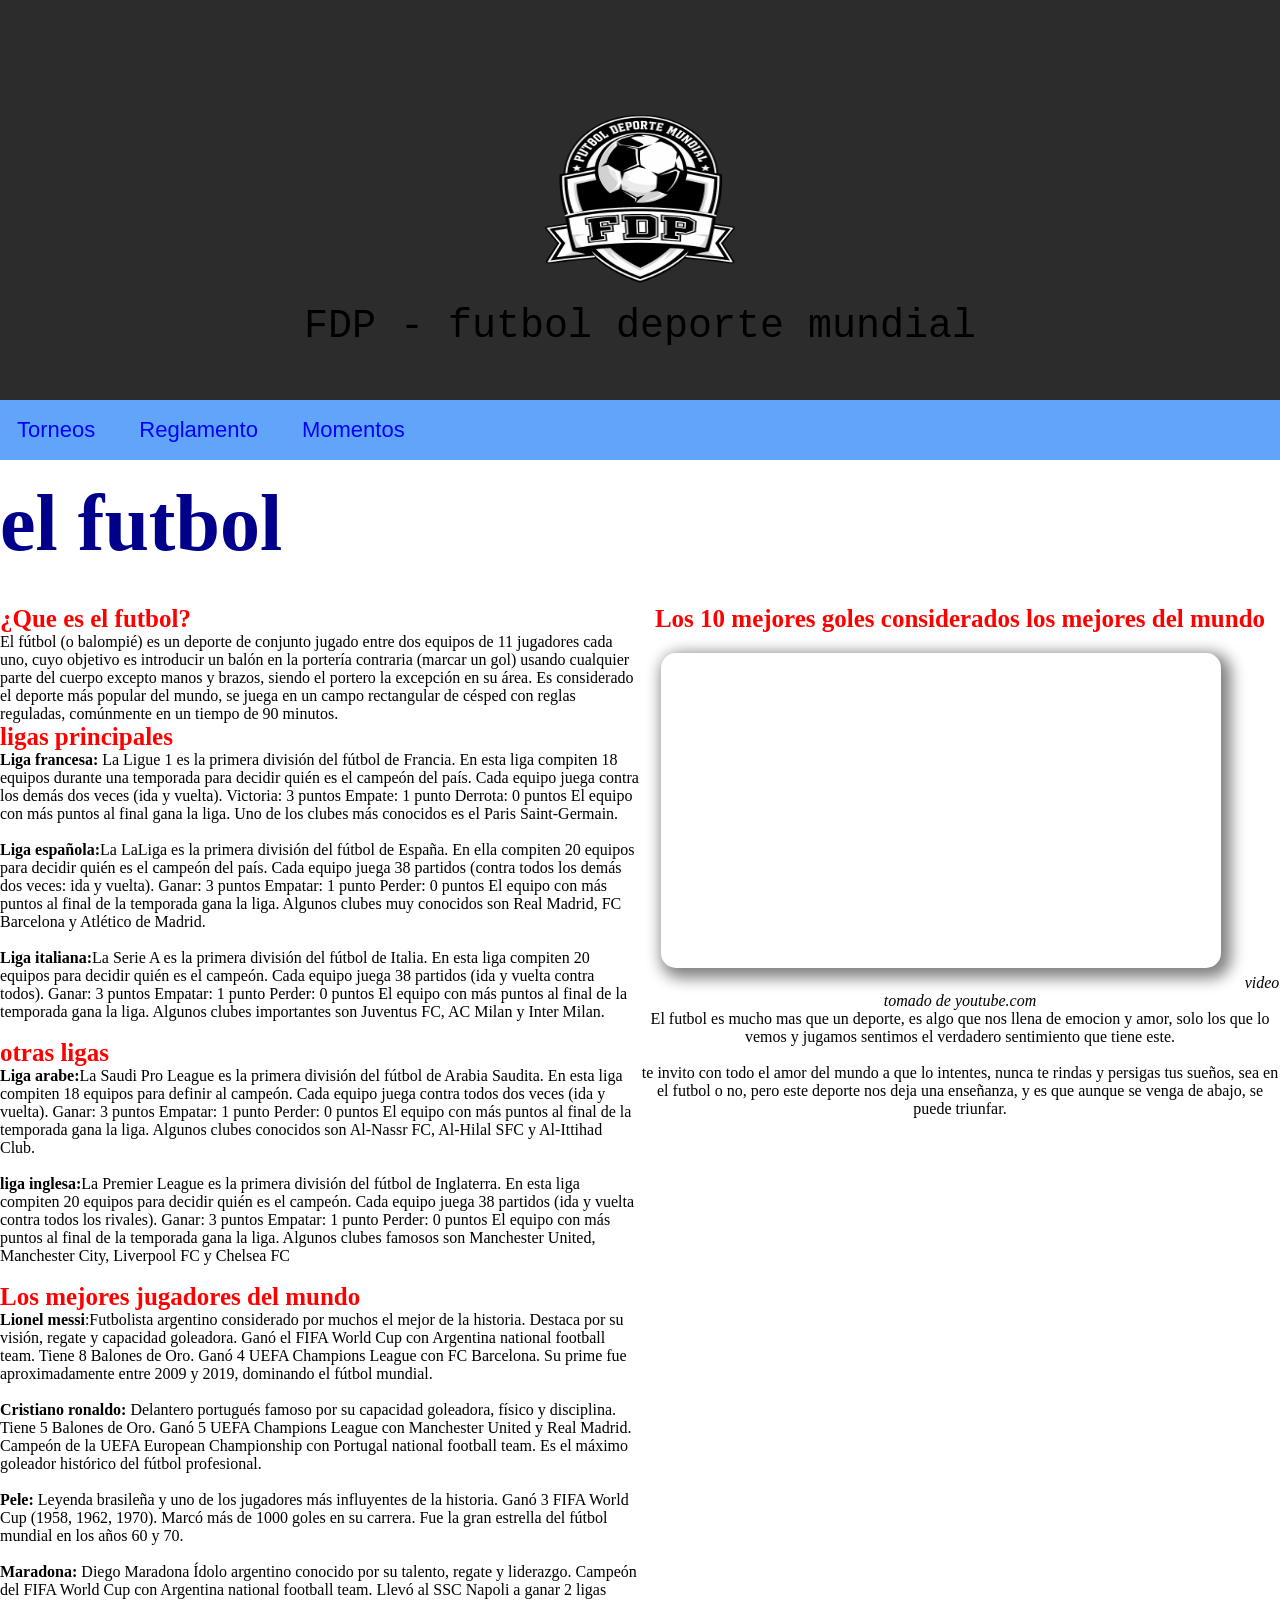
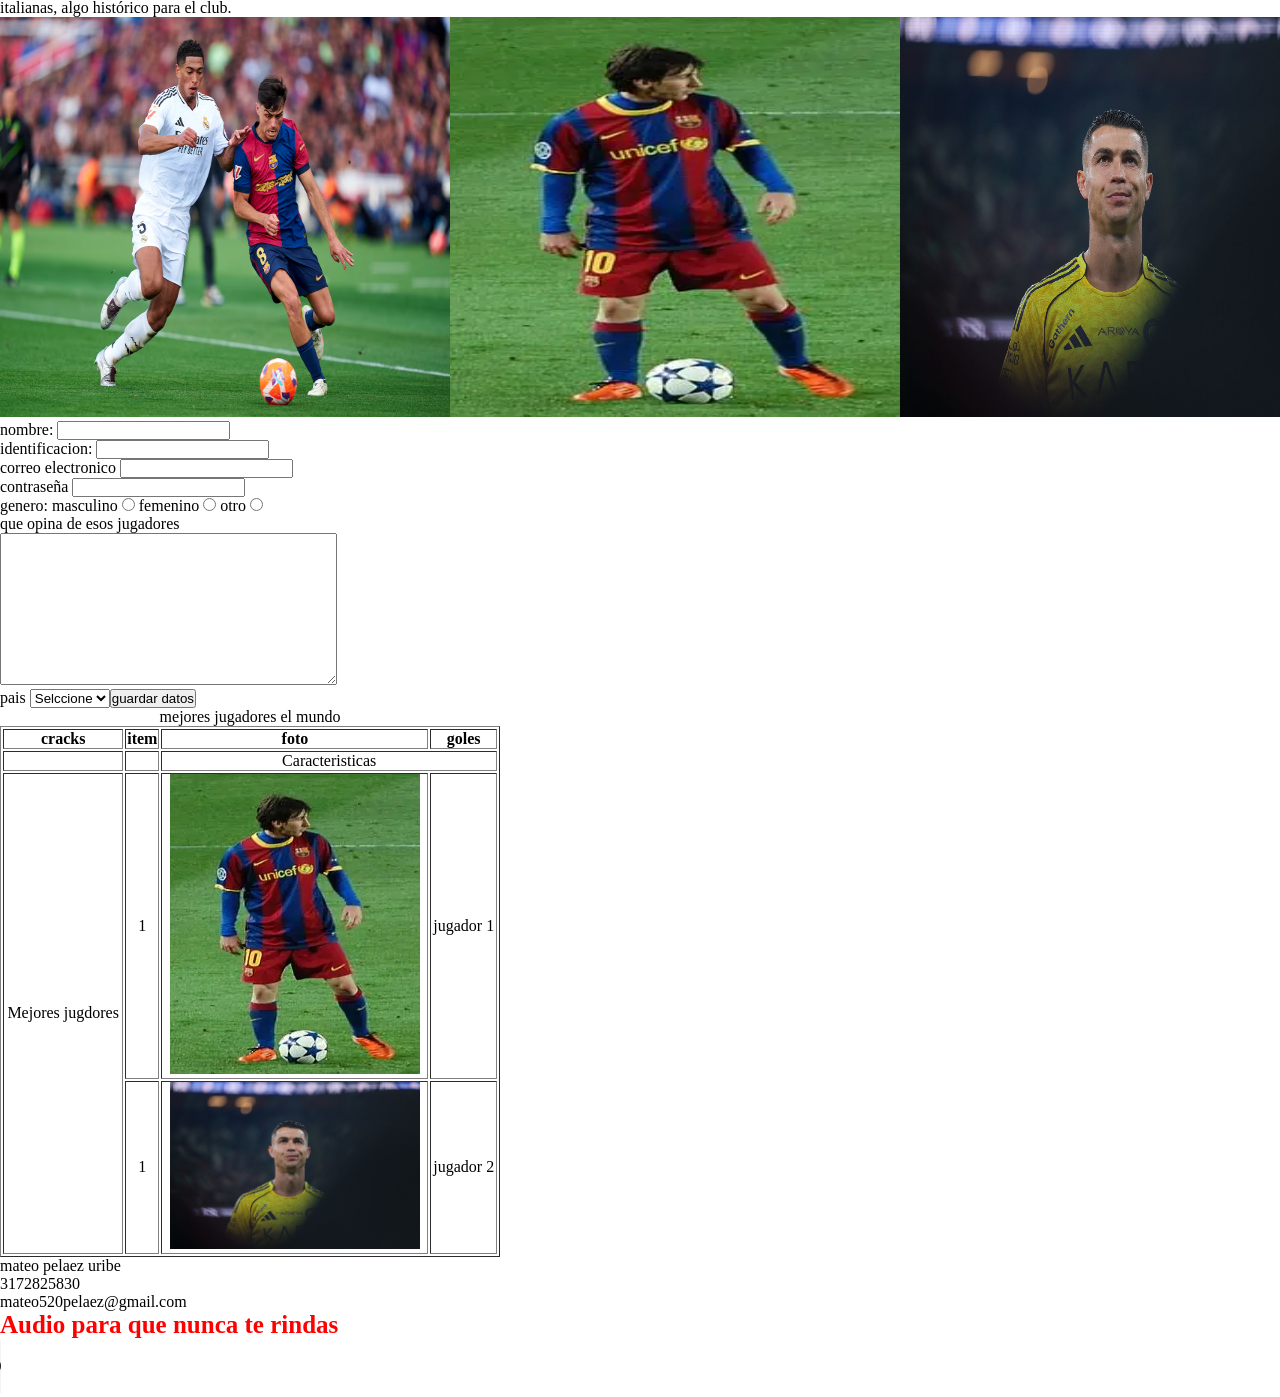
<file: taller/index2.html>
<!DOCTYPE html>
<html lang="en">

<head>
    <meta charset="UTF-8">
    <meta name="viewport" content="width=device-width, initial-scale=1.0">
    <link rel="preconnect" href="https://fonts.googleapis.com">
    <link rel="preconnect" href="https://fonts.gstatic.com" crossorigin>
    <link
        href="https://fonts.googleapis.com/css2?family=Noto+Sans:ital,wght@0,100..900;1,100..900&family=Playwrite+NO:wght@100..400&display=swap"
        rel="stylesheet">
    <link rel="stylesheet" href="/taller/css/estilopropio.css">
    <title>futbol</title>
</head>

<body>

    <body>

        <header>

            <div id="fondoCabeza"><!--caja principal-->

                <center>
                    <div id="cajalogo"><!--caja imagen-->

                        <img src="imagenes/logofut.png" id="logo">

                    </div>

                    <div id="textoLogo">

                        FDP - futbol deporte mundial

                    </div>


                </center>

            </div>

        </header>



        <nav id="menupad1">
            <ul>

                <li><a href="#">Torneos</a></li>
                <li><a href="#">Reglamento</a></li>
                <li><a href="#">Momentos</a></li>

            </ul>

        </nav>
        <br>

        <header>
            <h1>el futbol</h1>
        </header>

        <br><br>



        <main>

            <!-- secciones-->

            <section id="seccion1">

                <div id="video">

                    <h2>Los 10 mejores goles considerados los mejores del mundo</h2>
                    <iframe width="560" height="315" src="https://www.youtube.com/embed/IaPp9fbiqEY?si=C6BtXxSQWYMOq_xt"
                        title="YouTube video player" frameborder="0"
                        allow="accelerometer; autoplay; clipboard-write; encrypted-media; gyroscope; picture-in-picture; web-share"
                        referrerpolicy="strict-origin-when-cross-origin" allowfullscreen id="videoprincipal"></iframe>
                    <cite>video tomado de youtube.com</cite>


                    <p>El futbol es mucho mas que un deporte, es algo que nos llena de emocion y amor, solo los que lo
                        vemos y
                        jugamos sentimos el verdadero sentimiento que tiene este.
                        <br><br>

                        te invito con todo el amor del mundo a que lo intentes, nunca te rindas y persigas tus sueños,
                        sea en el
                        futbol o no, pero este deporte nos deja una enseñanza, y es que aunque se venga de abajo, se
                        puede triunfar.

                    </p>
                    <br>

                </div>



                <div id="textoprin1">

                    <h2>¿Que es el futbol?</h2>
                    <p>
                        El fútbol (o balompié) es un deporte de conjunto jugado entre dos equipos de 11 jugadores cada
                        uno, cuyo objetivo es introducir un balón en la portería contraria (marcar un gol) usando
                        cualquier parte del cuerpo excepto manos y brazos, siendo el portero la excepción en su área. Es
                        considerado el deporte más popular del mundo, se juega en un campo rectangular de césped con
                        reglas reguladas, comúnmente en un tiempo de 90 minutos.
                        <br>

                    <h2>ligas principales</h2>
                    <ul>

                        <li><b>Liga francesa:</b> La Ligue 1 es la primera división del fútbol de Francia. En esta liga
                            compiten
                            18 equipos durante una temporada para decidir quién es el campeón del país.

                            Cada equipo juega contra los demás dos veces (ida y vuelta).

                            Victoria: 3 puntos

                            Empate: 1 punto

                            Derrota: 0 puntos

                            El equipo con más puntos al final gana la liga. Uno de los clubes más conocidos es el Paris
                            Saint-Germain.</li>
                        <br>

                        <li><b>Liga española:</b>La LaLiga es la primera división del fútbol de España. En ella compiten
                            20
                            equipos para decidir quién es el campeón del país.

                            Cada equipo juega 38 partidos (contra todos los demás dos veces: ida y vuelta).

                            Ganar: 3 puntos

                            Empatar: 1 punto

                            Perder: 0 puntos

                            El equipo con más puntos al final de la temporada gana la liga. Algunos clubes muy conocidos
                            son
                            Real Madrid, FC Barcelona y Atlético de Madrid.</li>
                        <br>

                        <li><b>Liga italiana:</b>La Serie A es la primera división del fútbol de Italia. En esta liga
                            compiten
                            20 equipos para decidir quién es el campeón.

                            Cada equipo juega 38 partidos (ida y vuelta contra todos).

                            Ganar: 3 puntos

                            Empatar: 1 punto

                            Perder: 0 puntos

                            El equipo con más puntos al final de la temporada gana la liga. Algunos clubes importantes
                            son
                            Juventus FC, AC Milan y Inter Milan.</li>

                    </ul>


                    <br>

                    <h2>otras ligas</h2>
                    <ul>
                        <li><b>Liga arabe:</b>La Saudi Pro League es la primera división del fútbol de Arabia Saudita.
                            En esta
                            liga compiten 18 equipos para definir al campeón.

                            Cada equipo juega contra todos dos veces (ida y vuelta).

                            Ganar: 3 puntos

                            Empatar: 1 punto

                            Perder: 0 puntos

                            El equipo con más puntos al final de la temporada gana la liga. Algunos clubes conocidos son
                            Al‑Nassr FC, Al‑Hilal SFC y Al‑Ittihad Club.</li>
                        <br>
                        <li><b>liga inglesa:</b>La Premier League es la primera división del fútbol de Inglaterra. En
                            esta liga
                            compiten 20 equipos para decidir quién es el campeón.

                            Cada equipo juega 38 partidos (ida y vuelta contra todos los rivales).

                            Ganar: 3 puntos

                            Empatar: 1 punto

                            Perder: 0 puntos

                            El equipo con más puntos al final de la temporada gana la liga. Algunos clubes famosos son
                            Manchester United, Manchester City, Liverpool FC y Chelsea FC</li>
                    </ul>

                    <br>

                    <h2>Los mejores jugadores del mundo</h2>
                    <ol>
                        <li><b>Lionel messi</b>:Futbolista argentino considerado por muchos el mejor de la historia.
                            Destaca por
                            su visión, regate y capacidad goleadora.

                            Ganó el FIFA World Cup con Argentina national football team.

                            Tiene 8 Balones de Oro.

                            Ganó 4 UEFA Champions League con FC Barcelona.
                            Su prime fue aproximadamente entre 2009 y 2019, dominando el fútbol mundial. </li>
                        <br>
                        <li><b>Cristiano ronaldo:</b> Delantero portugués famoso por su capacidad goleadora, físico y
                            disciplina.

                            Tiene 5 Balones de Oro.

                            Ganó 5 UEFA Champions League con Manchester United y Real Madrid.

                            Campeón de la UEFA European Championship con Portugal national football team.
                            Es el máximo goleador histórico del fútbol profesional.</li>
                        <br>
                        <li><b>Pele:</b> Leyenda brasileña y uno de los jugadores más influyentes de la historia.

                            Ganó 3 FIFA World Cup (1958, 1962, 1970).

                            Marcó más de 1000 goles en su carrera.
                            Fue la gran estrella del fútbol mundial en los años 60 y 70.</li>
                        <br>
                        <li><b>Maradona:</b> Diego Maradona

                            Ídolo argentino conocido por su talento, regate y liderazgo.

                            Campeón del FIFA World Cup con Argentina national football team.

                            Llevó al SSC Napoli a ganar 2 ligas italianas, algo histórico para el club.</li>
                    </ol>
            </section>

            <section id="seccion2">


                <div id="serv">

                    <img src="/taller/imagenes/futbol.avif" width="450" height="400">
                </div>
                <br>

                <div id="serv">
                    <img src="/taller/imagenes/messi.webp" alt="" width="450" height="400">
                </div>
                <br>

                <div id="serv">
                    <img src="/taller/imagenes/cristiano.jfif" alt="" width="450" height="400">
                </div>
                <br>


            </section>

            <section id="seccion3">

                <div id="formulario"></div>

                <!-- formularios-->

                <form action="" method="">

                    <label>nombre:</label>
                    <input type="text">

                    <br>

                    <label for="identificacion">identificacion:</label>
                    <input type="number">

                    <br>

                    <label for="correo electronico">correo electronico</label>
                    <input type="email">

                    <br>

                    <label for="contraseña">contraseña</label>
                    <input type="password">


                    <br>

                    <label for="genero">genero:</label>
                    masculino
                    <input type="radio" name="genero" id="masculino1" value="1">
                    femenino
                    <input type="radio" name="genero" id="femenino1" value="2">
                    otro
                    <input type="radio" name="genero" id="otro" value="3">

                    <br>

                    <label for="">que opina de esos jugadores</label>

                    <br>

                    <textarea name="textojugadores" id="textojugadores" rows="10" cols="40"></textarea>

                    <br>

                    <label for="paisresidencia">pais</label>

                    <select name="paisresidencia" id="paisrsidencia">
                        <option value="1">Selccione</option>
                        <option value="2">colombia</option>
                        <option value="3">uruguay</option>
                        <option value="4">brazil</option>
                        <option value="5">uruguay</option>
                        <input type="submit" value="guardar datos">
                </form>


                <div id="tabla"></div>

                <table border="1" width="500">
                    <caption>mejores jugadores el mundo </caption>
                    <thead>
                        <tr>
                            <th>cracks</th>
                            <th>item</th>
                            <th>foto</th>
                            <th>goles</th>
                        </tr>
                    </thead>
                    <tbody align="center">
                        <tr>
                            <td></td>
                            <td></td>
                            <td colspan="2">Caracteristicas</td>
                        </tr>

                        <tr>
                            <td rowspan="2">Mejores jugdores</td>
                            <td>1</td>
                            <td><img src="imagenes/messi.webp" width="250" height=" 300"></td>
                            <td>jugador 1</td>
                        </tr>
                        <tr>

                            <td>1</td>
                            <td><img src="imagenes/cristiano.jfif" width="250"></td>
                            <td>jugador 2</td>
                        </tr>
                    </tbody>
                </table>


            </section>

        </main>

    </body>



    <footer>

        <div id="contenedorubicacion">


            <p>mateo pelaez uribe <br>
                3172825830 <br>
                mateo520pelaez@gmail.com <br>

            </p>
        </div>

        <div id="contenedorRedes">

            <div></div>
            <div></div>
            <div></div>

            <h2>Audio para que nunca te rindas</h2>

            <audio controls>
                <source src="audio/no te rindas.mp3" type="audio/mpeg">
            </audio>



        </div>

    </footer>


</body>

</html>
</file>
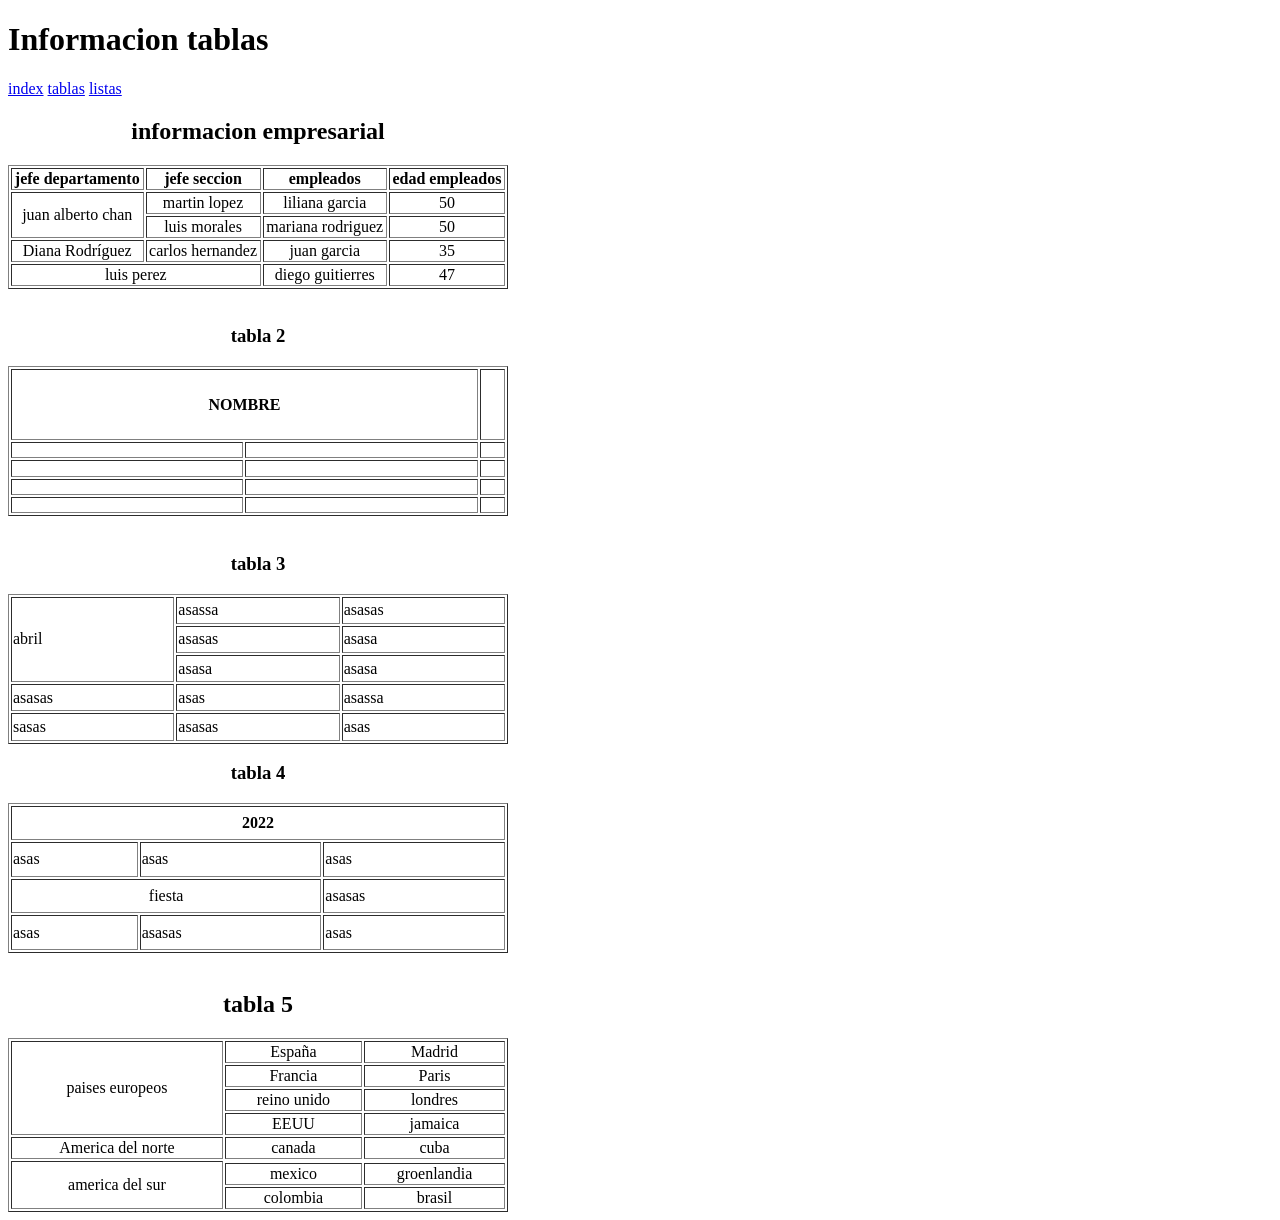
<file: taller/tablas.html>
<!DOCTYPE html>
<html lang="en">
<head>
    <meta charset="UTF-8">
    <meta name="viewport" content="width=device-width, initial-scale=1.0">
    <title>Document</title>
</head>
<body>

    <header><h1>Informacion tablas</h1></header>
    <nav>

    <a href="#">index</a>
    <a href="#">tablas</a>
    <a href="#">listas</a>

    </nav>

<main>
<table border="1" width="500">
    <caption><h2>informacion empresarial</h2></caption>
    <thead>
        <tr>
            <th>jefe departamento</th>
            <th>jefe seccion</th>
            <th>empleados</th>
            <th>edad empleados</th>
        </tr>
    </thead>
    <tbody align="center">
        <tr>
            <td rowspan="2">juan alberto chan</td>
            <td>martin lopez</td>
            <td>liliana garcia</td>
            <td>50</td>
        </tr>

       <tr>
        <td>luis morales</td>
        <td>mariana rodriguez</td>
        <td>50</td>
       </tr>

       <tr>
        <td>Diana Rodríguez</td>
        <td>carlos hernandez</td>
        <td>juan garcia </td>
        <td>35</td>
       </tr>

       <tr>
        <td colspan="2">luis perez</td>
        <td>diego guitierres</td>
        <td>47</td>
       </tr>

    </tbody>

   </table>
   <br>

   <table border="1" width="500"height="150" >
    <caption><h3>tabla 2</h3></caption>

<tr>
<th colspan="2" align="center"><b>NOMBRE</b></th>
<th></th>
</tr>

<tbody>
<tr>
<td></td>
<td></td>
<td></td>
</tr>

<tr>
<td></td>
<td></td>
<td></td>
</tr>

<tr>
<td></td>
<td></td>
<td></td>
</tr>

<tr>
<td></td>
<td></td>
<td></td>
</tr>

</tbody>

</table>
<br>

<table border="1"width="500"height="150">
    
    <caption><h3>tabla 3</h3></caption>
    
    <tbody>
        <tr>
            <td rowspan="3">abril</td>
            <td>asassa</td>
            <td>asasas</td>
        </tr>

        <tr>
            <td>asasas</td>
            <td>asasa</td>
        </tr>

        <tr>
            <td>asasa</td>
            <td>asasa</td>
        </tr>

        <tr>
            <td>asasas</td>
            <td>asas</td>
            <td>asassa</td>
        </tr>

        <tr>
            <td>sasas</td>
            <td>asasas</td>
            <td>asas</td>
        </tr>
    </tbody>
</table>

<table border="1" width="500"height="150" >
    <caption><h3>tabla 4</h3></caption>

<tr>
<th colspan="3" align="center"><b>2022</b></th>
</tr>

<tbody>
<tr>
<td>asas</td>
<td>asas</td>
<td>asas</td>
</tr>

<tr>
<td colspan="2" align="center">fiesta</td>
<td>asasas</td>
</tr>

<tr>
<td>asas</td>
<td>asasas</td>
<td>asas</td>
</tr>


</tbody>

</table>
<br>

<table border="1" width="500">
    <caption><h2>tabla 5</h2></caption>
    <tbody align="center">
        <tr>
            <td rowspan="4">paises europeos</td>
            <td>España</td>
            <td>Madrid</td>
        </tr>

       <tr>
        <td>Francia</td>
        <td>Paris</td>
       </tr>

       <tr>
        <td>reino unido</td>
        <td>londres</td>
       </tr>

       <tr>
        <td>EEUU</td>
        <td>jamaica</td>
       </tr>

       <tr>
        <td>America del norte</td>
        <td>canada</td>
        <td>cuba</td>
       </tr>

       <tr>
        <td rowspan="3">america del sur</td>
       </tr>
       
       <tr>
        <td>mexico</td>
        <td>groenlandia</td>
       </tr>

       <tr>
        <td>colombia</td>
        <td>brasil</td>
       </tr>

    

    </tbody>

   </table>



   
</main>
    
</body>
</html>
</file>
<file: taller/css/estilopropio.css>
*{

    padding: 0;
    margin: 0;
    box-sizing: border-box;

}


.noto-sans-uniquifier {
  font-family: "Noto Sans", sans-serif;
  font-optical-sizing: auto;
  font-weight:bolder;
  font-style: normal;
  font-variation-settings:
    "wdth" 100;
}




h1
{
    color: darkblue;
    font-size: 80px;
}

h2
{
    font-family: cursive;
    font-size: 25px;
    color: red;
}

p,li,b
{
    font-family: cursive;
}

#fondoCabeza
{
    width: 100%;
    height: 400px; 
    background-color: #2c2c2c;
}

#cajalogo
{

padding-top: 100px;

}
#textoLogo
{

    color: black;
    font-size: 40px;
    font-family: 'Courier New', Courier, monospace;

}

#logo{

    width: 250px;
    height: 200px;


}

nav a {
    font-family: 'Trebuchet MS', sans-serif;
    font-size: 22px;
    text-decoration: none; 
    color: blue;
    margin-right: 20px;
}

#imagenfutbol{

    width: 350px;
    height: 300px;
    
}
#menupad1{

background-color: #60a5fa;
padding: 7px;

}

#menupad1 li {

display: inline-block;
list-style: none;
padding: 10px;

}
#menupad1 a{
    text-decoration: none;

}

#seccion1{
    display: flex;
    flex-direction: row-reverse;

}
#video{
    width: 50%;
    text-align: center;
}
#videoprincipal{
    width: 80;
    border-radius: 15px;
    margin: 20px;
    box-shadow: 5px 5px 15px 5px grey;
}

#textoprin1{
    width: 50%;
}

#seccion2{
display: flex;
flex-direction: row;
justify-content: space-evenly;
}

.serv{
    margin: 30px
}
</file>
